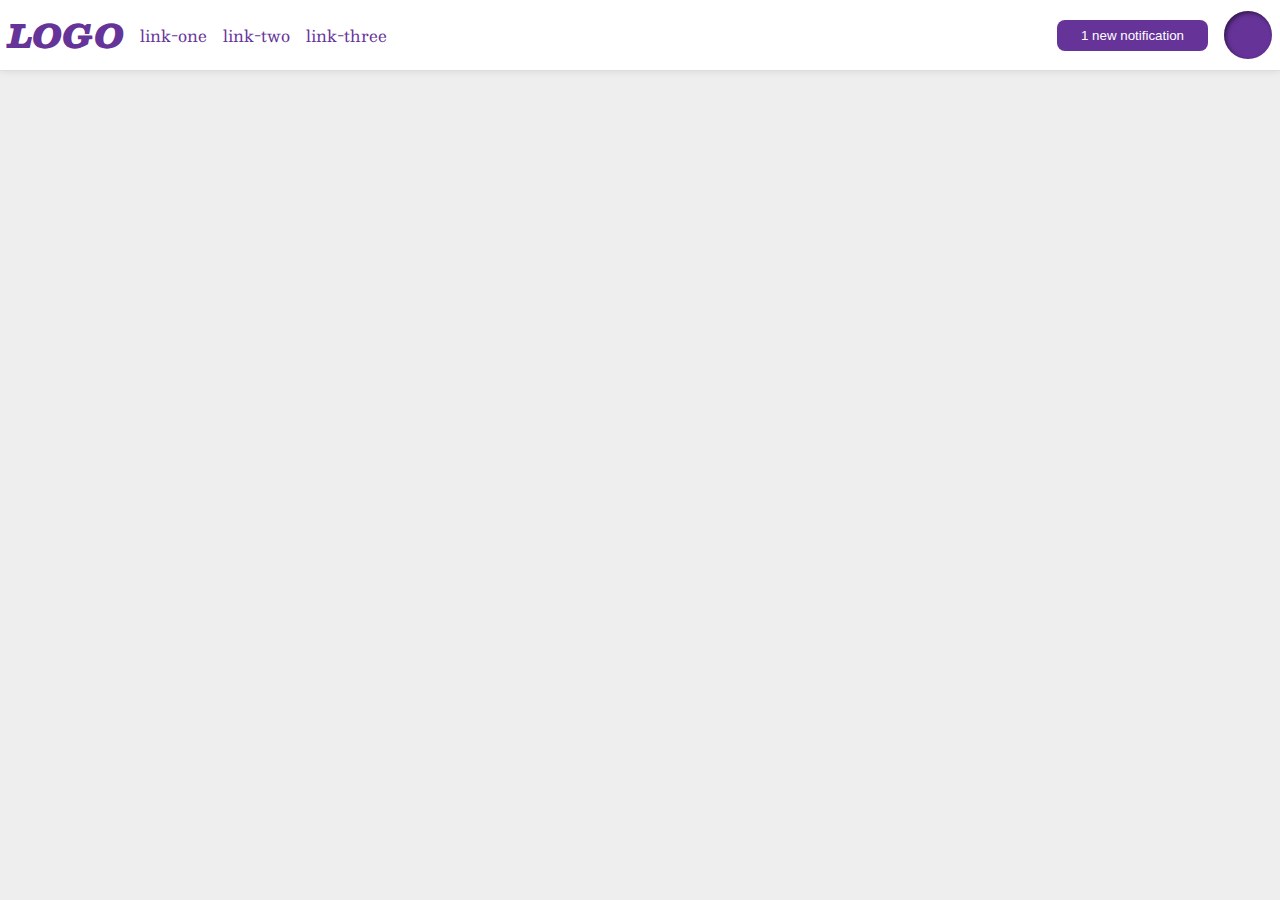
<file: flex/03-flex-header-2/index.html>
<!DOCTYPE html>
<html lang="en">
  <head>
    <meta charset="UTF-8">
    <meta http-equiv="X-UA-Compatible" content="IE=edge">
    <meta name="viewport" content="width=device-width, initial-scale=1.0">
    <title>Flex Header 2</title>
    <link rel="stylesheet" href="style.css">
  </head>
  <body>
    <div class="header">


      <div class="left-side">
        <div class="logo">
          LOGO
        </div>
        <ul class="links">
          <li><a href="https://google.com">link-one</a></li>
          <li><a href="https://google.com">link-two</a></li>
          <li><a href="https://google.com">link-three</a></li>
        </ul>
      </div>

      <div class="right-side">
        <button class="notifications">
          1 new notification
        </button>
        <div class="profile-image"></div>
      </div>

    </div>
  </body>
</html>
</file>
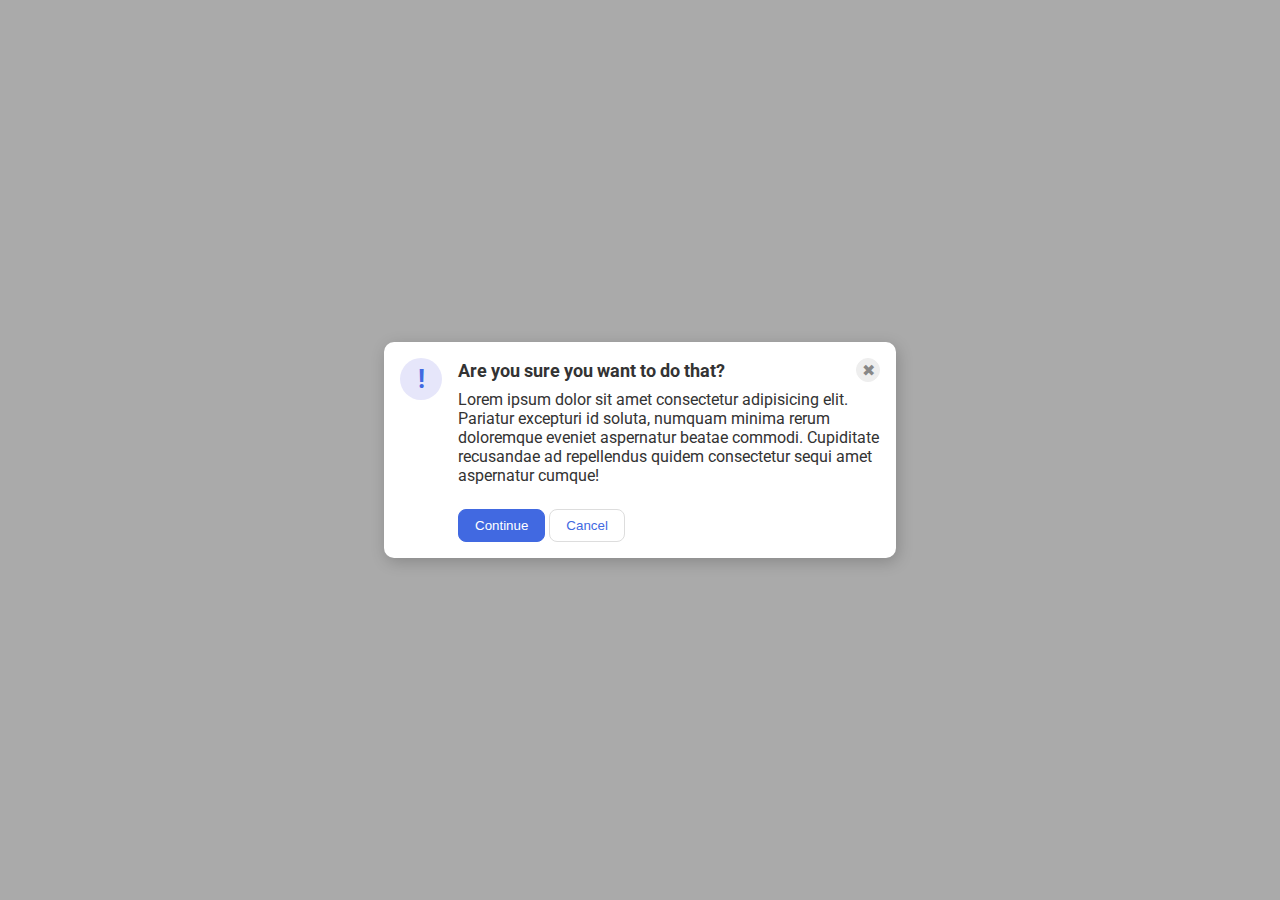
<file: flex/05-flex-modal/index.html>
<!DOCTYPE html>
<html lang="en">
  <head>
    <meta charset="UTF-8">
    <meta http-equiv="X-UA-Compatible" content="IE=edge">
    <meta name="viewport" content="width=device-width, initial-scale=1.0">
    <link rel="stylesheet" href="style.css">
    <title>Modal</title>
  </head>
  <body>
    <div class="modal">

      <div class="icon">!</div>

      <div class="info">
        <div class="top-row">
          <div class="header">Are you sure you want to do that?</div>
          <button class="close-button">✖</button>
        </div>

        <div class="text">Lorem ipsum dolor sit amet consectetur adipisicing elit. Pariatur excepturi id soluta, numquam minima rerum doloremque eveniet aspernatur beatae commodi. Cupiditate recusandae ad repellendus quidem consectetur sequi amet aspernatur cumque!</div>
        <div class="bottom-row">
          <button class="continue">Continue</button>
          <button class="cancel">Cancel</button>
        </div>
      </div>
    </div>
  </body>
</html>
</file>
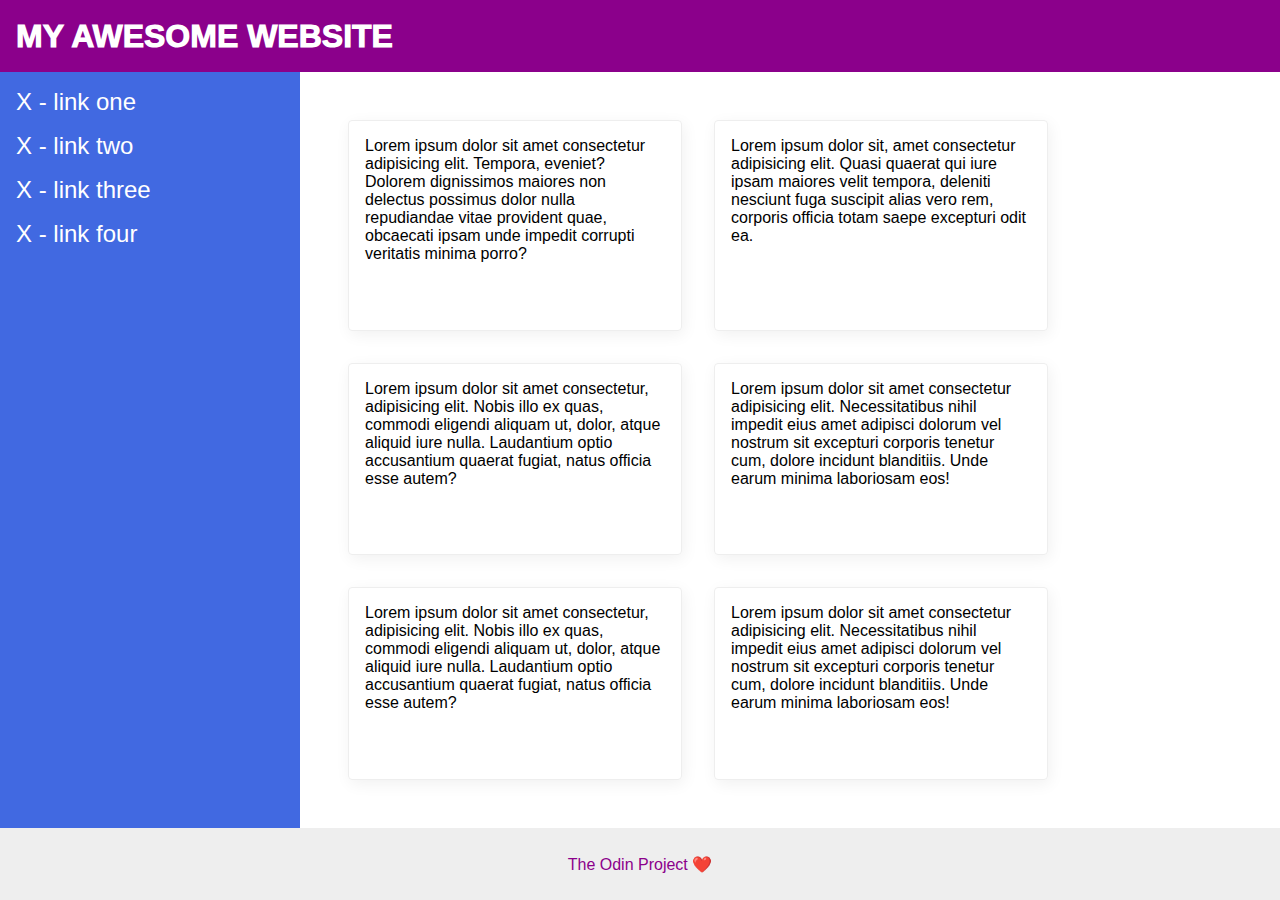
<file: flex/07-flex-layout-2/index.html>
<!DOCTYPE html>
<html lang="en">
  <head>
    <meta charset="UTF-8">
    <meta http-equiv="X-UA-Compatible" content="IE=edge">
    <meta name="viewport" content="width=device-width, initial-scale=1.0">
    <title>The Holy Grail</title>
    <link rel="stylesheet" href="style.css">
  </head>
  <body>


    <div class="header">
      MY AWESOME WEBSITE
    </div>
    
    <div class="content">
      <div class="sidebar">
        <ul>
          <li><a href="#">X - link one</a></li>
          <li><a href="#">X - link two</a></li>
          <li><a href="#">X - link three</a></li>
          <li><a href="#">X - link four</a></li>
        </ul>
      </div>
      <div class="cards">
        <div class="card">Lorem ipsum dolor sit amet consectetur adipisicing elit. Tempora, eveniet? Dolorem dignissimos maiores non delectus possimus dolor nulla repudiandae vitae provident quae, obcaecati ipsam unde impedit corrupti veritatis minima porro?</div>
        <div class="card">Lorem ipsum dolor sit, amet consectetur adipisicing elit. Quasi quaerat qui iure ipsam maiores velit tempora, deleniti nesciunt fuga suscipit alias vero rem, corporis officia totam saepe excepturi odit ea.</div>
        <div class="card">Lorem ipsum dolor sit amet consectetur, adipisicing elit. Nobis illo ex quas, commodi eligendi aliquam ut, dolor, atque aliquid iure nulla. Laudantium optio accusantium quaerat fugiat, natus officia esse autem?</div>
        <div class="card">Lorem ipsum dolor sit amet consectetur adipisicing elit. Necessitatibus nihil impedit eius amet adipisci dolorum vel nostrum sit excepturi corporis tenetur cum, dolore incidunt blanditiis. Unde earum minima laboriosam eos!</div>
        <div class="card">Lorem ipsum dolor sit amet consectetur, adipisicing elit. Nobis illo ex quas, commodi eligendi aliquam ut, dolor, atque aliquid iure nulla. Laudantium optio accusantium quaerat fugiat, natus officia esse autem?</div>
        <div class="card">Lorem ipsum dolor sit amet consectetur adipisicing elit. Necessitatibus nihil impedit eius amet adipisci dolorum vel nostrum sit excepturi corporis tenetur cum, dolore incidunt blanditiis. Unde earum minima laboriosam eos!</div>
      </div>
    </div>
    <div class="footer">
      The Odin Project ❤️
    </div>



  </body>
</html>
</file>
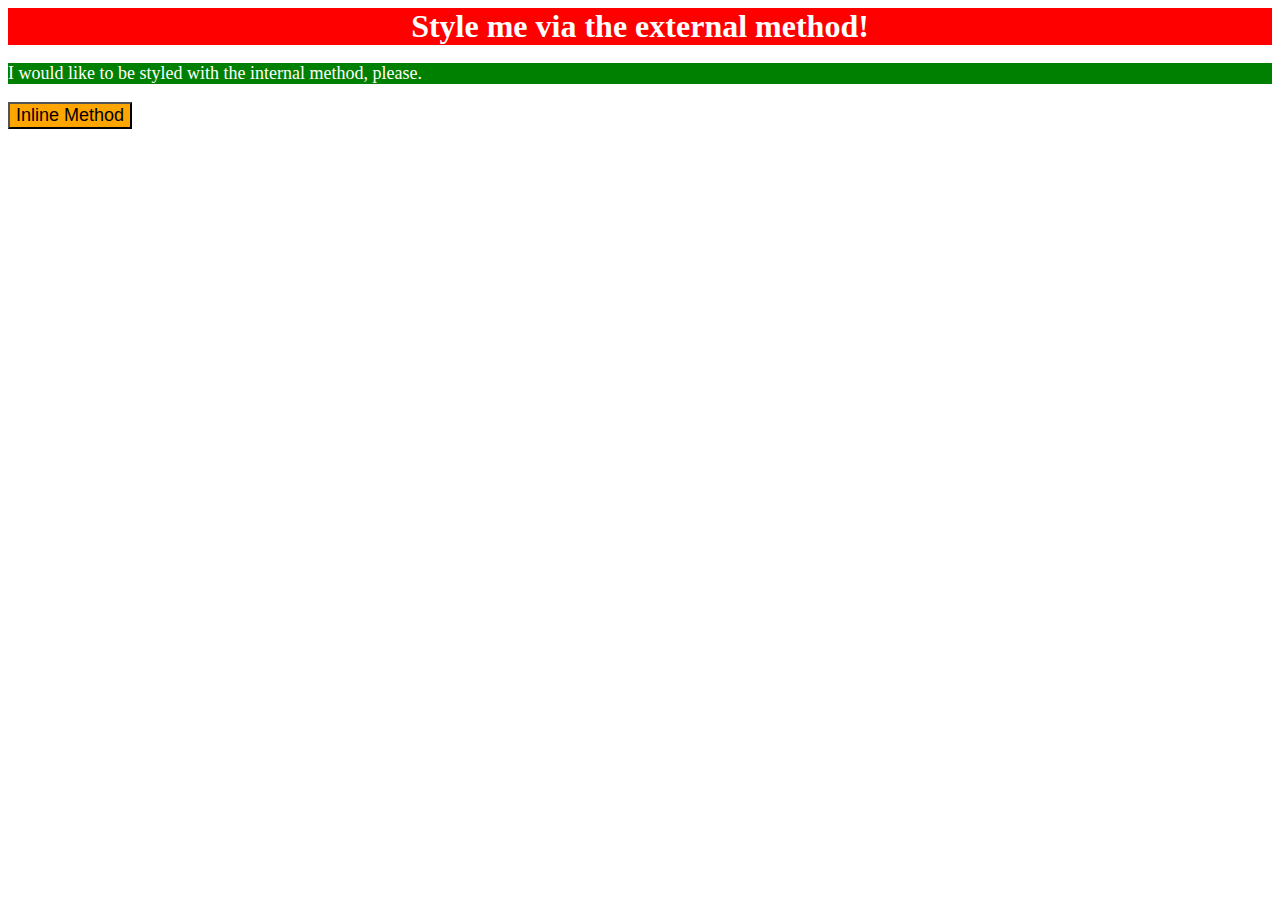
<file: foundations/01-css-methods/index.html>
<!DOCTYPE html>
<html lang="en">
  <head>
    <meta charset="UTF-8">
    <meta http-equiv="X-UA-Compatible" content="IE=edge">
    <meta name="viewport" content="width=device-width, initial-scale=1.0">
    <link rel="stylesheet" href="styles.css">
    <title>Methods for Adding CSS</title>

    <style>
      p {
        background-color: green;
        color: white;
        font-size: 18px;
      }
    </style>
  </head>
  <body>
    <div>Style me via the external method!</div>
    <p>I would like to be styled with the internal method, please.</p>
    <button style="background-color: orange; font-size: 18px">Inline Method</button>
  </body>
</html>
</file>
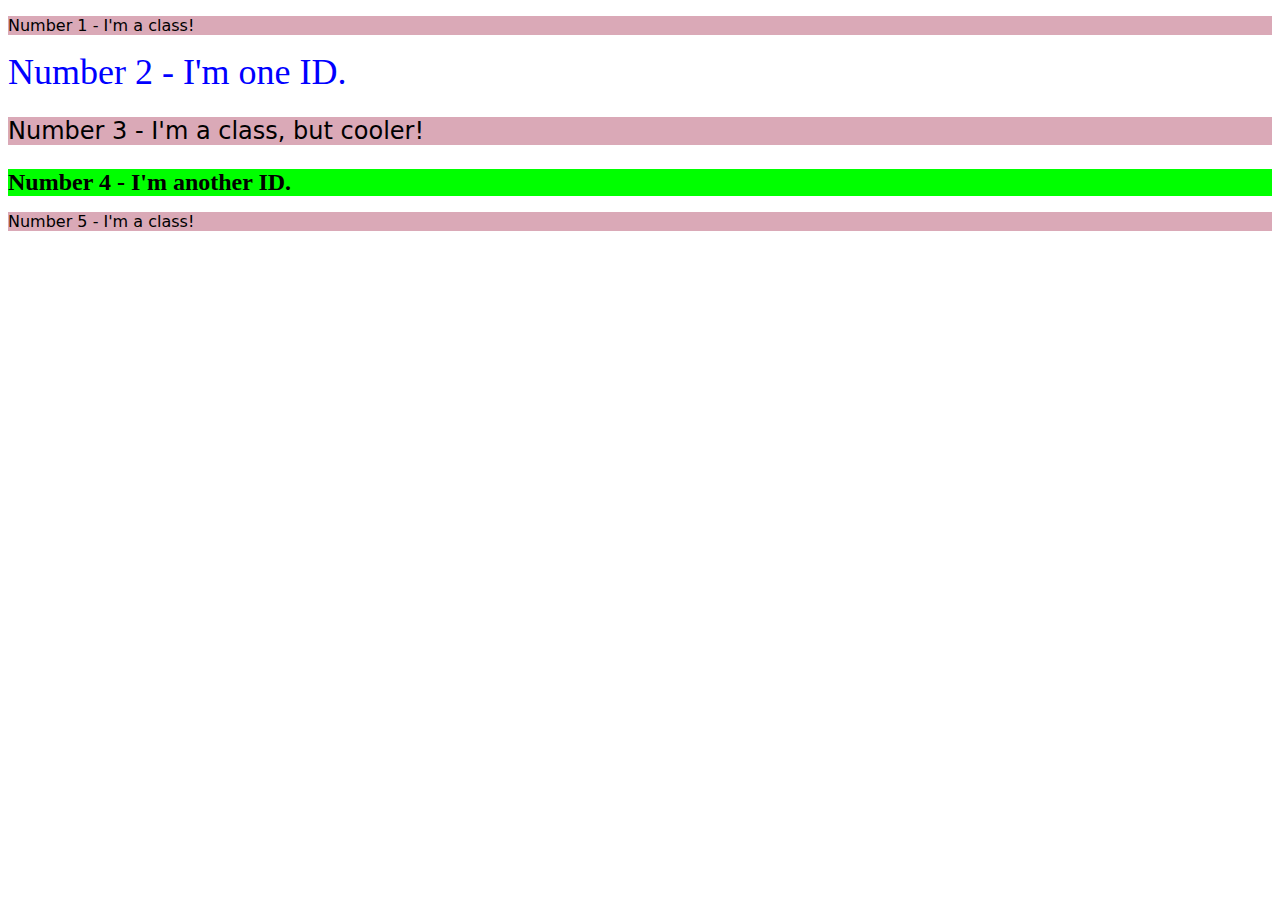
<file: foundations/02-class-id-selectors/index.html>
<!DOCTYPE html>
<html lang="en">
  <head>
    <meta charset="UTF-8">
    <meta http-equiv="X-UA-Compatible" content="IE=edge">
    <meta name="viewport" content="width=device-width, initial-scale=1.0">
    <title>Class and ID Selectors</title>
    <link rel="stylesheet" href="style.css">
  </head>
  <body>
    <p class="odd">Number 1 - I'm a class!</p>
    <div id="one">Number 2 - I'm one ID.</div>
    <p class="odd cooler">Number 3 - I'm a class, but cooler!</p>
    <div id="two">Number 4 - I'm another ID.</div>
    <p class="odd">Number 5 - I'm a class!</p>
  </body>
</html>
</file>
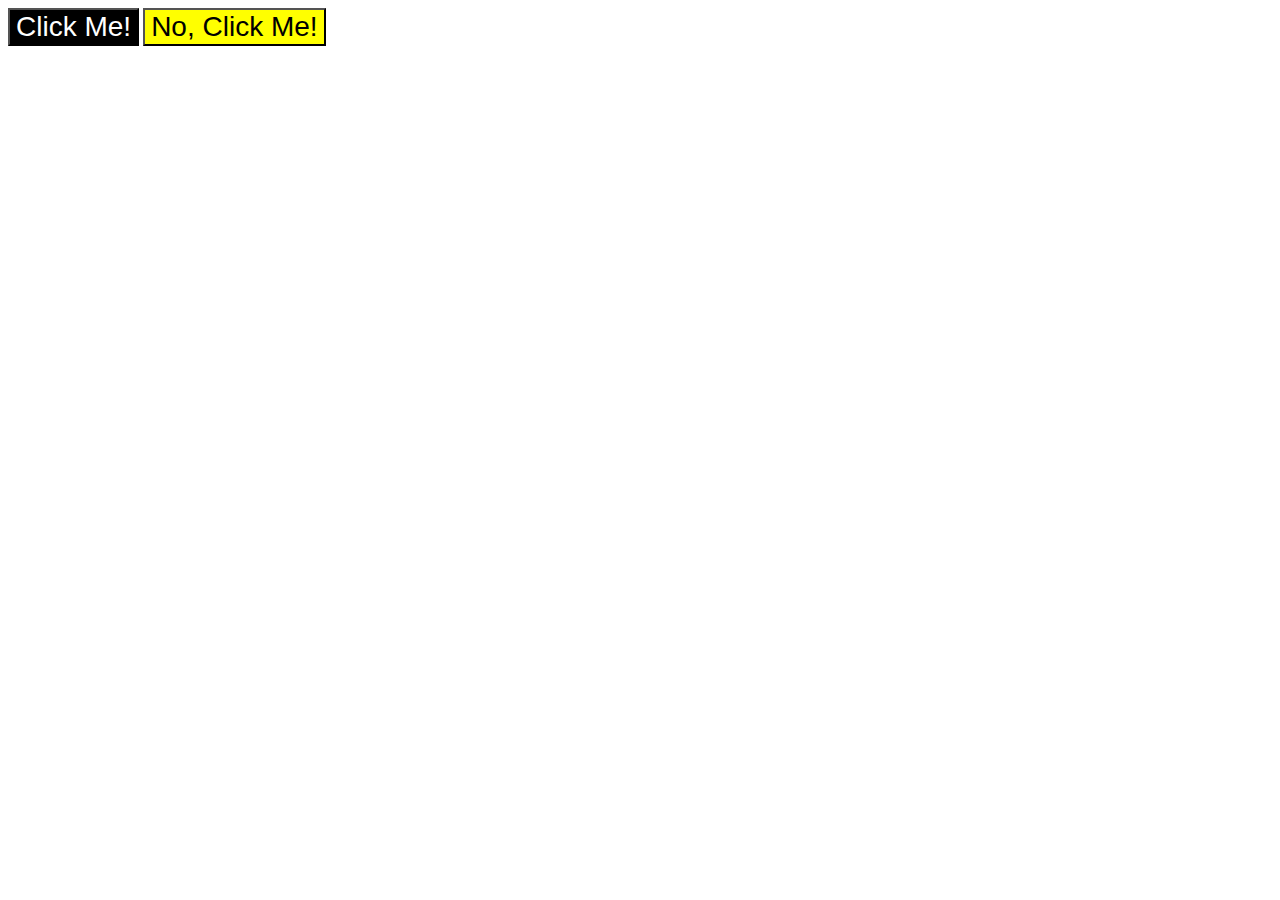
<file: foundations/03-grouping-selectors/index.html>
<!DOCTYPE html>
<html lang="en">
  <head>
    <meta charset="UTF-8">
    <meta http-equiv="X-UA-Compatible" content="IE=edge">
    <meta name="viewport" content="width=device-width, initial-scale=1.0">
    <title>Grouping Selectors</title>
    <link rel="stylesheet" href="style.css">
  </head>
  <body>
    <button class="first">Click Me!</button>
    <button class="second">No, Click Me!</button>
  </body>
</html>
</file>
<file: flex/03-flex-header-2/style.css>
/* this is some magical font-importing.  
you'll learn about it later. */
@import url('https://fonts.googleapis.com/css2?family=Besley:ital,wght@0,400;1,900&display=swap');

body {
  margin: 0;
  background: #eee;
  font-family: Besley, serif;
}

.header {
  background: white;
  border-bottom: 1px solid #ddd;
  box-shadow: 0 0 8px rgba(0,0,0,.1);
  display: flex;
  justify-content: space-between;
  padding: 8px;
  /*align-items: baseline;*/
}
/*
.left-side {
  display: flex;
  align-self: flex-start;
  align-items: center;
}
.right-side {
  display: flex;
  align-self: flex-end;
  gap: 16px;
  padding: 0;
  align-items: center;
}
  */

.left-side,.right-side {
  display: flex;
  align-items: center;
  gap: 16px;
}

.profile-image {
  background: rebeccapurple;
  box-shadow: inset 2px 2px 4px rgba(0,0,0,.5);
  border-radius: 50%;
  width: 48px;
  height: 48px;
}

.logo {
  color: rebeccapurple;
  font-size: 32px;
  font-weight: 900;
  font-style: italic;
}

button {
  border: none;
  border-radius: 8px;
  background: rebeccapurple;
  color: white;
  padding: 8px 24px;
}

a {
  /* this removes the line under our links */
  text-decoration: none;
  color: rebeccapurple;
}

ul {
  list-style-type: none;
  display: flex;
  gap: 16px;
  padding: 0;
  margin: 0;
}
</file>
<file: flex/05-flex-modal/style.css>
@import url('https://fonts.googleapis.com/css2?family=Roboto:wght@400;700&display=swap');

html, body {
  height: 100%;
}

body {
  font-family: Roboto, sans-serif;
  margin: 0;
  background: #aaa;
  color: #333;
  /* I'll give you this one for free lol */
  display: flex;
  align-items: center;
  justify-content: center;
}

.modal {
  background: white;
  width: 480px;
  border-radius: 10px;
  box-shadow: 2px 4px 16px rgba(0,0,0,.2);

  padding: 16px; 
  display: flex;
  gap: 16px;
}

.info {
  display: flex;
  flex-direction: column;
  gap: 8px;
}

.top-row {
  display: flex;
  justify-content: space-between;
  align-items: center;
}

.header {
  font-size: 18px;
  font-weight: bold;

}

.text {
  margin-bottom: 16px;
}

.icon {
  color: royalblue;
  font-size: 26px;
  font-weight: 700;
  background: lavender;
  width: 42px;
  height: 42px;
  border-radius: 50%;
  display: flex;
  align-items: center;
  justify-content: center;

  flex-shrink: 0;
}

.close-button {
  background: #eee;
  border-radius: 50%;
  color: #888;
  font-weight: 400;
  font-size: 16px;
  height: 24px;
  width: 24px;
  display: flex;
  align-items: center;
  justify-content: center;
  border: 1px solid #eee;
  padding: 0;
}

button {
  cursor: pointer;
  padding: 8px 16px;
  border-radius: 8px;
}

button.continue {
  background: royalblue;
  border: 1px solid royalblue;
  color: white;
}

button.cancel {
  background: white;
  border: 1px solid #ddd;
  color: royalblue;
}
</file>
<file: flex/07-flex-layout-2/style.css>
body {
  font-family: -apple-system, BlinkMacSystemFont, 'Segoe UI', Roboto, Oxygen, Ubuntu, Cantarell, 'Open Sans', 'Helvetica Neue', sans-serif;
  margin: 0;
  min-height: 100vh;

  display: flex;
  flex-direction: column;
}

.content {
  flex: 1;
  display: flex;
  
}

.cards {

/*
  display: flex;
  flex-flow: wrap;
  flex-grow: 1;
  padding: 16px;
  align-items: center;
  gap: 16px;
  flex: auto;
  flex: 1 1 auto;
*/

  padding: 48px;
  display: flex;
  flex-wrap: wrap;
  gap: 32px;


}

.card {
  border: 1px solid #eee;
  box-shadow: 2px 4px 16px rgba(0,0,0,.06);
  border-radius: 4px;

  /*
  height: 200px;
  width: 300px;


  flex-shrink: 0;
  flex: 1 1 auto;
  flex-grow: 1;
  padding: 16px;
  */
  padding: 16px;
  width: 300px;
}
/*
.card .content{
  flex: 1 1 auto;
  flex-grow: 1;

}*/


.header {
  height: 72px;
  background: darkmagenta;
  color: white;

  font-size: 32px;
  font-weight: 1000;
  align-items: center;
  display: flex;
  padding: 0 16px;

}

.footer {
  height: 72px;
  background: #eee;
  color: darkmagenta;

  text-align: center;
  display: flex;
  align-items: center;
  justify-content: center;
}

.sidebar {
  width: 300px;
  background: royalblue;
  box-sizing: border-box;

  /**display: flex;**/
  flex-shrink: 0;
  padding: 16px;


}



ul {
  /**
  display: flex;
  flex-direction: column;
  gap: 16px;
  align-items: flex-start;
  justify-content: flex-start;
  */
  margin: 0;
  padding: 0;
  list-style-type: none;
}
li {
  margin-bottom: 16px;
}
a {
  text-decoration: none;
  color: white;
  font-size: 24px;
}
</file>
<file: foundations/01-css-methods/styles.css>
div {
    color: white;
    font-size: 32px;
    text-align: center;
    background-color: red;
    font-weight: bold;
}
</file>
<file: foundations/02-class-id-selectors/style.css>
.odd {
    background-color: hsl(343, 40%, 76%);
    font-family: "Verdana", "DejaVu Sans", sans-serif;
}
.cooler {
    font-size: 24px;
}
#one {
    color: rgb(0,0,255);
    font-size: 36px;
}
#two {
    background-color: rgb(0, 255, 0);
    color: #000;
    font-weight: bold;
    font-size: 24px;
}
</file>
<file: foundations/03-grouping-selectors/style.css>
.first,
.second {
    font-size: 28px;
    font-family: Helvetica, "Times New Roman", sans-serif;
}
.first {
    background-color: black;
    color: white;
}
.second {
    background-color: yellow;
}
</file>
